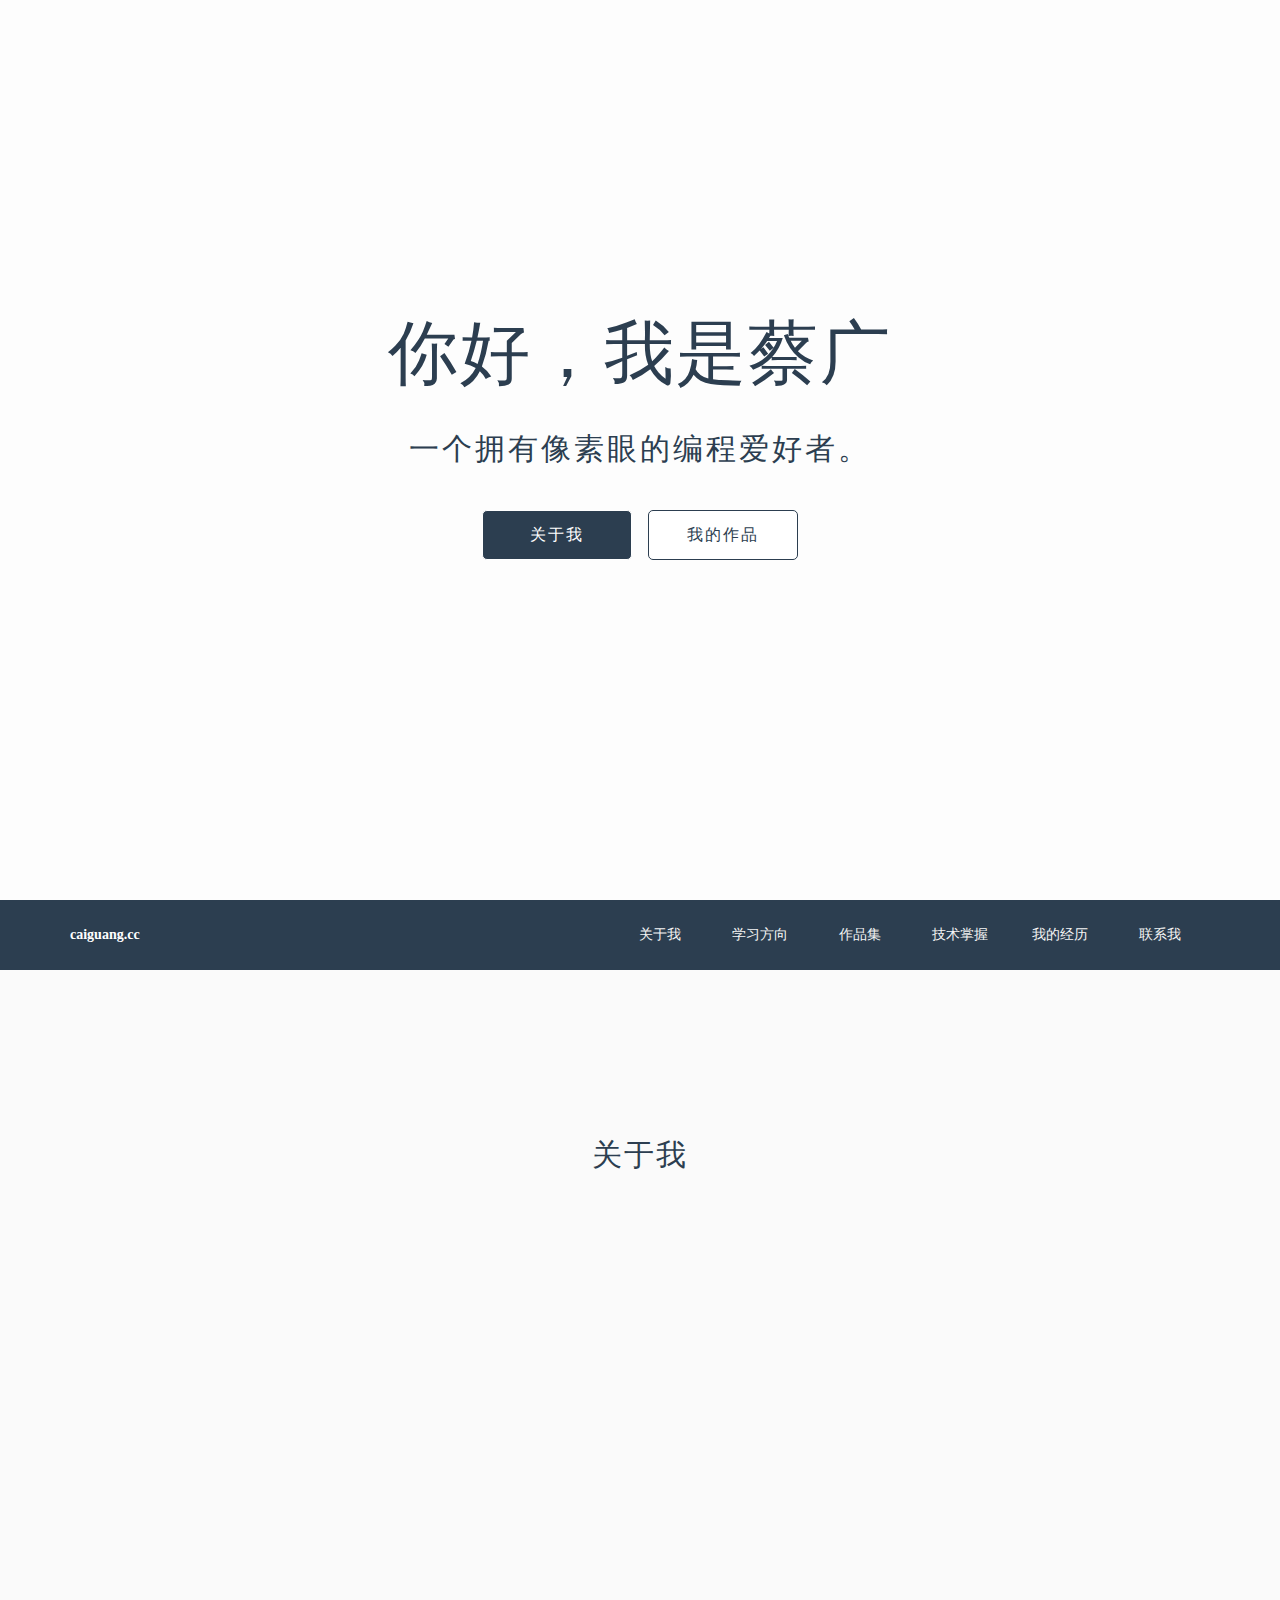
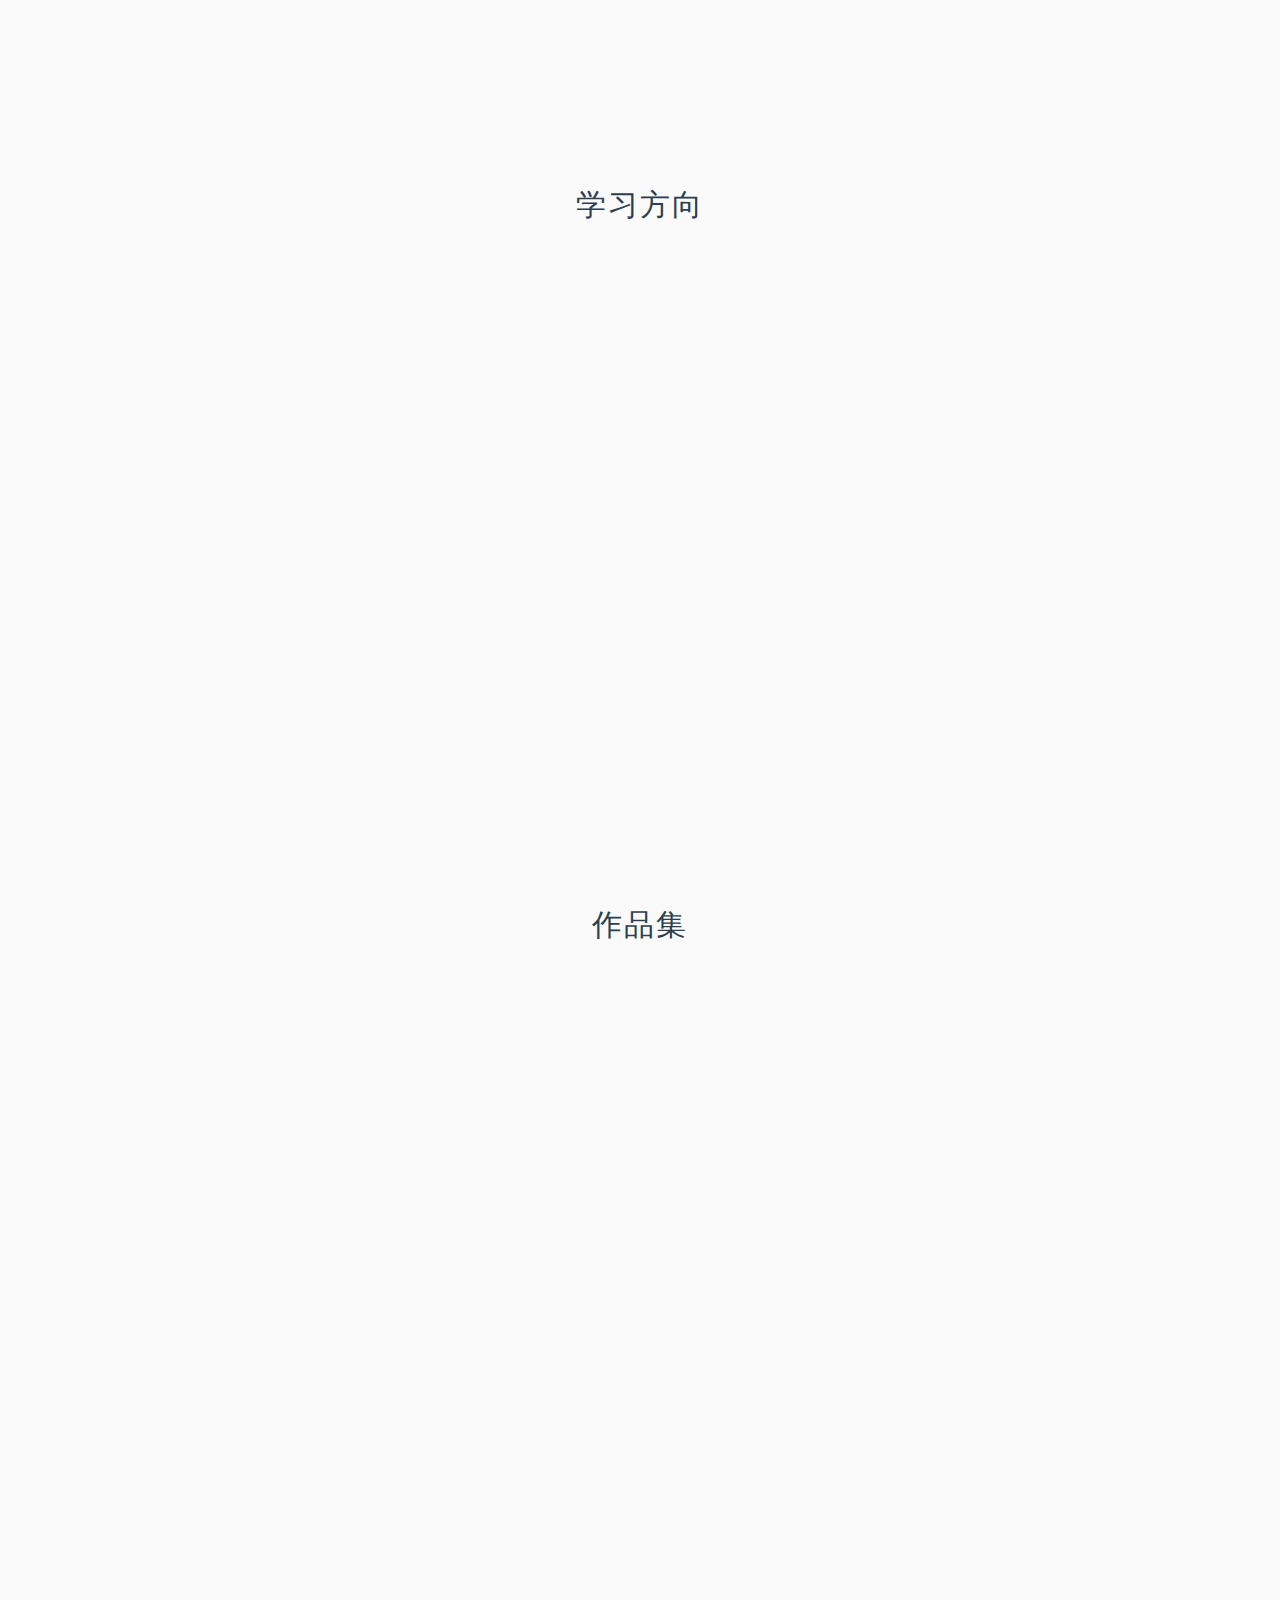
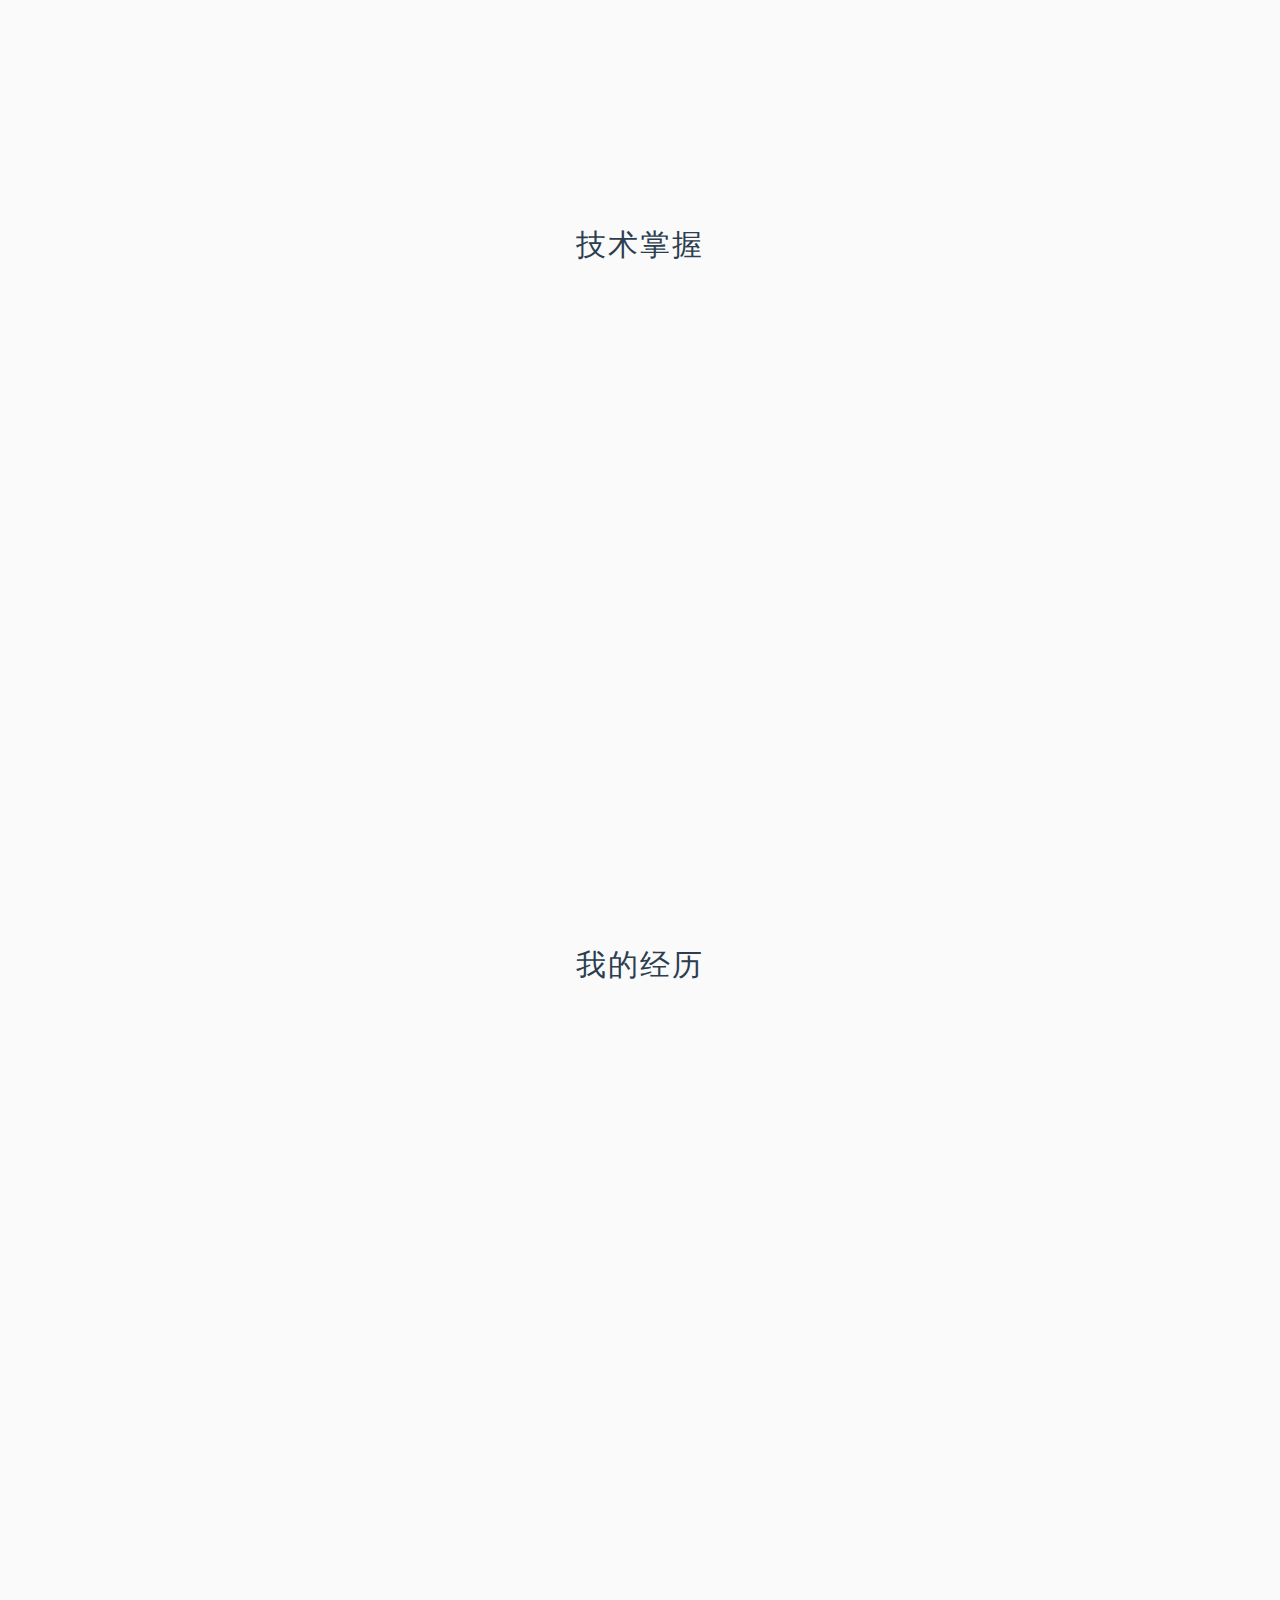
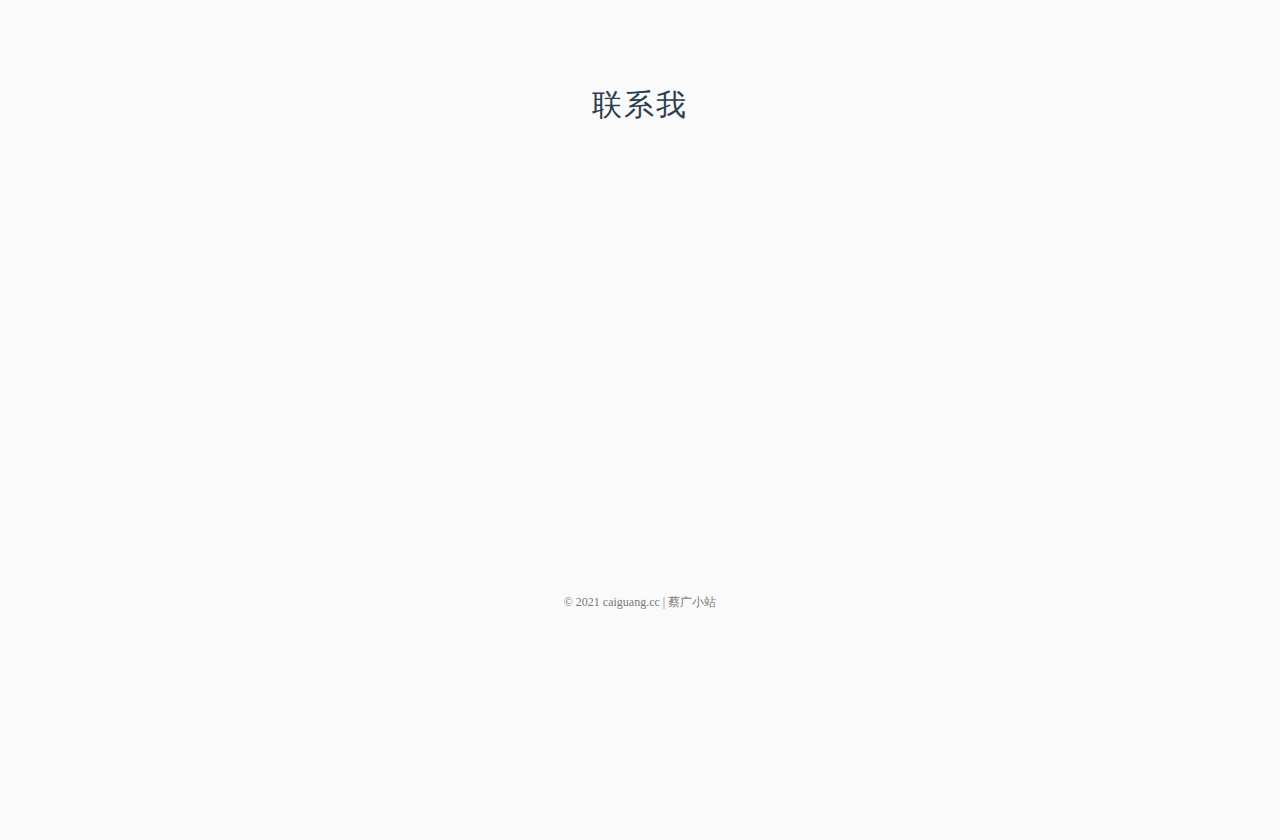
<file: index.html>
<!DOCTYPE html>
<html lang="en">

<head>
    <meta charset="UTF-8">
    <meta name="viewport" content="initial-scale=1, maximum-scale=1, minimum-scale=1, user-scalable=no">
    <meta http-equiv="Content-Type" content="text/html; charset=utf-8">
    <meta name="keywords" content="Javaweb程序员,web后端,蔡广简历,后端个人博客,后端工程师">
    <meta name="description" content="蔡广的个人小站">
    <meta name="author" content="蔡广">
    <title>蔡广小站</title>

    <link rel="icon" href="icon.ico" type="image/x-icon">
    <link rel="stylesheet" href="css/bootstrap.min.css">
    <link rel="stylesheet" href="css/base.css" type="text/css">
    <link rel="stylesheet" href="css/cv.css">

</head>

<body>
<div class="content ">
    <div class="cv-container">
        <div id="section1" class="section active">
            <div id="top" title="顶部">
                <img src="image/top.png" alt="回到顶部">
            </div>
            <div class="myIntro">
                <h1 class="fade">你好，我是蔡广</h1>
                <h3 class="fade">一个拥有像素眼的编程爱好者。</h3>
                <span class="active fade" id="abMe">关于我</span>
                <span id="mypro" class="fade">我的作品</span>
            </div>
            <ul class="bg-img">
                <li></li>
                <li></li>
                <li></li>
                <li></li>
            </ul>
        </div>

        <div id="section2" class="section">
            <!-- 导航条-->
            <div id="nav-bar" class="bar">
                <div class="container">
                    <!--<a href="drip.html">-->
                        <div class="fl">caiguang.cc</div>
                    <!--</a>-->
                    <ul class="fr nav-ul">
                        <li>关于我</li>
                        <li>学习方向</li>
                        <li>作品集</li>
                        <li>技术掌握</li>
                        <li>我的经历</li>
                        <li>联系我</li>
                    </ul>
                    <div class="fr more-nav">
                        <img src="image/more.png" alt="更多">
                    </div>
                </div>
                <ul class="nav-ul nav-xs-ul">
                    <li>关于我</li>
                    <li>学习方向</li>
                    <li>作品集</li>
                    <li>技术掌握</li>
                    <li>我的经历</li>
                    <li>联系我</li>
                </ul>
            </div>

            <!--关于我-->
            <h2>关于我</h2>
            <hr>
            <div class="center fades">
                <p class="center"><img src="image/mypic.jpg" alt="头像"/></p>
                <div class="my-intro">
                    <p>我是蔡广，喜欢写程序，拥有扎实的Core
                        Java基础，良好的编程风格;熟悉JSP+Servlet+JavaBean模式的WEB开发;熟悉Struts2，Hibernate，Spring等开源框架，了解EJB;
                        熟悉Tomcat服务器，熟悉基于Linux及Unix环境下的软件开发。
                    </p>
                    <div CLASS="self-link">
                        <p class="github">GitHub：<a href="https://github.com/caiguang" target="_blank">github.com/caiguang</a></p>
                    <p class="zcool">站酷：<a href="https://caiguang.zcool.com.cn" target="_blank" id="qrcode">caiguang.zcool.com.cn</a></p>
                    </div>


                </div>
            </div>
        </div>
        <div id="section3" class="section">
            <h2>学习方向</h2>
            <hr>
            <div class="container center fades">
                <div class="col-md-3 col-xs-6 skill-ps skill">
                    <p><img src="image/web.png" alt="JavaWeb"></p>
                    <p class="ptitle">JavaWeb</p>
                    <p>网站后台程序编写</p>
                </div>
                <div class="col-md-3 col-xs-6 skill-web skill">
                    <p><img src="image/css.png" alt="算法"></p>
                    <p class="ptitle">基础算法</p>
                    <p>底层算法实现</p>
                </div>
                <div class="col-md-3 col-xs-6 skill-js skill">
                    <p><img src="image/js.png" alt="Linux"></p>
                    <p class="ptitle">Linux</p>
                    <p>服务器配置与管理</p>
                </div>
                <div class="col-md-3 col-xs-6 skill-h5 skill">
                    <p><img src="image/h5.png" alt="移动APP"></p>
                    <p class="ptitle">移动APP</p>
                    <p>Android应用开发</p>
                </div>
            </div>
        </div>
        <div id="section4" class="section">
            <h2>作品集</h2>
            <hr>
            <div class="container center fades">
                <p class="center intros">我的宗旨是能手写就手写，不依赖插件。手写代码更简洁高效，也更能提升自己技术。</p>
                <div class="col-md-3 col-xs-6">
                    <div class="imgbox">
                        <img src="image/01.jpg" alt="作品配图">
                    </div>
                    <!-- <a href="http://www.caiweb.cn/blog/" target="_blank"> -->
                    <div class="zp-cover">
                        <h4>Blog个人博客网站</h4>
                        <p>使用JSP + Servlet + JavaBean三层架构</p>
                        <img src="image/search.png" alt="查看">
                    </div>
                    <!-- </a> -->
                </div>
                <div class="col-md-3 col-xs-6">
                    <div class="imgbox">
                        <img src="image/06.jpg" alt="作品配图">
                    </div>
                    <!-- <a href="http://www.caiweb.cn/student/" target="_blank">-->
                    <div class="zp-cover" style="top: 45%">
                        <h4>Student系统</h4>
                        <p>建设中...</p>
                        <img src="image/search.png" alt="查看">
                    </div>
                    <!--</a>-->
                </div>
                <div class="col-md-3 col-xs-6 ">
                    <div class="imgbox">
                        <img src="image/02.jpg" alt="作品配图">
                    </div>
                    <!--<a href="#" target="_blank">-->
                    <div class="zp-cover">
                        <h4>空位</h4>
                        <p>虚位以待</p>
                        <img src="image/search.png" alt="查看">
                    </div>
                    <!-- </a>-->
                </div>
                <div class="col-md-3 col-xs-6 ">
                    <div class="imgbox">
                        <img src="image/03.jpg" alt="作品配图">
                    </div>
                    <!--<a href="#" target="_blank">-->
                    <div class="zp-cover">
                        <h4>空位</h4>
                        <p>虚位以待</p>
                        <img src="image/search.png" alt="查看">
                    </div>
                    <!-- </a>-->
                </div>
                <div class="col-md-3 col-xs-6 ">
                    <div class="imgbox">
                        <img src="image/04.jpg" alt="作品配图">
                    </div>
                    <!--<a href="#" target="_blank">-->
                    <div class="zp-cover">
                        <h4>空位</h4>
                        <p>虚位以待</p>
                        <img src="image/search.png" alt="查看">
                    </div>
                    <!--</a>-->
                </div>
                <div class="col-md-3 col-xs-6 ">
                    <div class="imgbox">
                        <img src="image/05.jpg" alt="作品配图">
                    </div>
                    <!--<a href="#" target="_blank">-->
                    <div class="zp-cover">
                        <h4>空位</h4>
                        <p>虚位以待</p>
                        <img src="image/search.png" alt="查看">
                    </div>
                    <!-- </a>-->
                </div>

                <div class="col-md-3 col-xs-6 ">
                    <div class="imgbox">
                        <img src="image/07.jpg" alt="作品配图">
                    </div>
                    <!-- <a href="#" target="_blank">-->
                    <div class="zp-cover">
                        <h4>空位</h4>
                        <p>虚位以待</p>
                        <img src="image/search.png" alt="查看">
                    </div>
                    <!-- </a>-->
                </div>
                <div class="col-md-3 col-xs-6">
                    <div class="imgbox">
                        <img src="image/08.jpg" alt="作品配图">
                    </div>
                    <!-- <a href="#" target="_blank">-->
                    <div class="zp-cover">
                        <h4>空位</h4>
                        <p>虚位以待</p>
                        <img src="image/search.png" alt="查看">
                    </div>
                    <!-- </a>-->
                </div>
            </div>
        </div>
        <div id="section5" class="section">
            <h2>技术掌握</h2>
            <hr>
            <div class="container center fades">
                <div class="col-md-3 col-xs-6">
                    <div class="wrap-box">
                        <div class="circle-wrap clip-auto">
                            <div class="left-clip percent"></div>
                            <div class="right-clip percent"></div>
                        </div>
                        <div class="circle-num">
                            <span>90</span>%
                        </div>
                    </div>
                    <p class="ptitle">Java</p>
                </div>
                <div class="col-md-3 col-xs-6">
                    <div class="wrap-box">
                        <div class="circle-wrap clip-auto">
                            <div class="left-clip percent"></div>
                            <div class="right-clip percent"></div>
                        </div>
                        <div class="circle-num">
                            <span>90</span>%
                        </div>
                    </div>
                    <p class="ptitle">MySQL</p>
                </div>
                <div class="col-md-3 col-xs-6">
                    <div class="wrap-box">
                        <div class="circle-wrap clip-auto">
                            <div class="left-clip percent"></div>
                            <div class="right-clip percent"></div>
                        </div>
                        <div class="circle-num">
                            <span>85</span>%
                        </div>
                    </div>
                    <p class="ptitle">Linux</p>
                </div>
                <div class="col-md-3 col-xs-6">
                    <div class="wrap-box">
                        <div class="circle-wrap clip-auto">
                            <div class="left-clip percent"></div>
                            <div class="right-clip percent"></div>
                        </div>
                        <div class="circle-num">
                            <span>80</span>%
                        </div>
                    </div>
                    <p class="ptitle">Python</p>
                </div>
            </div>
        </div>
        <div id="section6" class="section">
            <h2>我的经历</h2>
            <hr>
            <div class="container center fades">
                <ul class="my-xp">
                    <li>
                        <div class="date-box">
                            <p>09/2017</p>
                            <p>-</p>
                            <p>现在</p>
                        </div>
                        <div class="my-work my-xp-box">
                            <strong>千与千寻</strong>
                            <p class="ptitle">宫崎骏</p>
                            <p>已经走到尽头的东西，重生也不过是再一次的消亡。</p>
                            <p>就像所有的开始，其实都只是一个写好了的结局。</p>
                        </div>
                    </li>
                    <li>
                        <div class="date-box">
                            <p>06/2017</p>
                            <p>-</p>
                            <p>09/2016</p>
                        </div>
                        <div class="my-school my-xp-box">
                            <strong>国防科大MOOC</strong>
                            <p class="ptitle">MOOC学员</p>
                            <p>学习java面向对象编程思想</p>
                            <p>获得C语言计算机二级</p>
                            <p></p>
                        </div>
                    </li>

                </ul>
            </div>
        </div>
        <div id="section7" class="section">
            <h2>联系我</h2>
            <hr>
            <div class="container center fades">
                <div class="flow">
                    <br>
                    <br>
                    邮箱：caiguang@vip.qq.com
                    <!-- UY BEGIN
                    <div id="uyan_frame"></div>
                    <script type="text/javascript" src="http://v2.uyan.cc/code/uyan.js?uid=2110329"></script>
                    <!-- UY END -->
                    <div class="half fr">
                    </div>
                </div>
            </div>
            <br>
            <br>
            <br>
            <br>
            <br>
            <br>
            <br>
            <br>
            <br>
            <br>
            <br>
            <br>
            <br>
            <br>
            <br>
            <br>
            <p class="center beian">&#169; 2021 caiguang.cc | 蔡广小站
                <!--<a href="http://www.miitbeian.gov.cn/publish/query/indexFirst.action" target="_blank">豫ICP备17030450号-2</a>-->
            </p>
        </div>


    </div>

</div>
<script src="js/jquery-1.11.1.min.js"></script>
<script src="js/mycv.js"></script>

</body>

</html>
</file>
<file: css/base.css>
span,a{
    font-size: calc(12rem/14);
}
*{
    margin: 0;
    padding: 0;
    box-sizing: border-box;
}
.col-xs-1, .col-sm-1, .col-md-1, .col-lg-1, .col-xs-2, .col-sm-2, .col-md-2, .col-lg-2, .col-xs-3, .col-sm-3, .col-md-3, .col-lg-3, .col-xs-4, .col-sm-4, .col-md-4, .col-lg-4, .col-xs-5, .col-sm-5, .col-md-5, .col-lg-5, .col-xs-6, .col-sm-6, .col-md-6, .col-lg-6, .col-xs-7, .col-sm-7, .col-md-7, .col-lg-7, .col-xs-8, .col-sm-8, .col-md-8, .col-lg-8, .col-xs-9, .col-sm-9, .col-md-9, .col-lg-9, .col-xs-10, .col-sm-10, .col-md-10, .col-lg-10, .col-xs-11, .col-sm-11, .col-md-11, .col-lg-11, .col-xs-12, .col-sm-12, .col-md-12, .col-lg-12{
    padding: 0;
    margin: 0;
}
body{
    background: url("../image/whitebg.jpg") repeat;
    font-family:"Microsoft Yahei" ;
    color: #787978;
}
html,body{
    font-size: 14px;
}
a{
    color:#948C76;
    text-decoration: none;
}
a:hover{
    color:#948C76;
    text-decoration:underline
}
p{
    margin-bottom: 0;
    /*padding-right:1em;*/
    text-align: justify;
}
li{
    list-style: none;
}
span.cspan{
    padding: 2px 9px;
    display: inline-block;
    margin: 5px;
    font-size: 13px;
    line-height: 1.42857143;
    color: #333;
    word-break: break-all;
    word-wrap: break-word;
    background-color: #f5f5f5;
    border: 1px solid #ccc;
    border-radius: 4px;
}
.art-img{
    padding: 0;
}
strong{
    color: #80633f;
}
h3{
    font-size:16px;
}
.content{
    padding: 4.29rem 0 ;
    margin: 0 auto;
    width:100%;
}
#top{
    width: 45px;
    height: 45px;
    background: #cccccc;
    border-radius: 5px;
    position: fixed;
    right: 20px;
    bottom: 10%;
    cursor: pointer;
    text-align: center;
    line-height: 45px;
    display: none;
    z-index: 1000;
    opacity: 0.6;
}
#top:hover{
    opacity: 1;
}
.container{
    max-width: 1000px!important;
    position: relative;
}
.header-box{
    height: auto;
    transform: translateY(-2.14rem);
    opacity: 0;
    width:100%;
}
.header-box,p.myid{
    margin-bottom: 2.86rem;
    text-align: center;
}
.header-box img{
    width: 8.57rem;
    height: 8.57rem;
    border-radius: 50%;
}
.fadein{
    transform: translateY(0);
    -webkit-transform: translateY(0);
    opacity: 1;
    transition: 1s;
}
p.myid{
    font-size: 1.6rem;
    font-weight: 400;
    padding: 0 0.71rem;
    color: #948C76;
    letter-spacing: 0.1em;
    background: #F7F3EE;
    display:inline-block;
    margin-top: 0;
    height: 2.71rem;
    line-height: 2.71rem;
}
.center{
    text-align: center;
}
.my-sort a{
    margin: 0 0.71rem;
}
.my-sort {
    margin: 0 0 5.71rem ;
}
.my-artical{
    padding-left: 15%;
}
.my-artical .articals{
    width:100%;
    position: relative;
    min-height: 14.29rem;
}
.my-artical img{
    padding-right: 1em;
    margin-bottom: 1em;
}
.articals .like{
    position: absolute;
    top: 2.86rem;
    left:0;
}
.articals .like span{
    padding-left: 1.57rem;
    background: url("../image/sprits.png") no-repeat 0 -13.71rem;
}
.dotts{
    width: 1.2rem;
    height: 1.2rem;
    border: 0.143rem solid #F1F0EE;
    position: absolute;
    top: 0;
    font-size: 0;
    line-height:0;
    border-radius: 50%;
    background: #fdfdfd;
    margin-left: -0.6rem;
    z-index: 10;
}
.articals .ar-container{
    width: 100%;
    padding: 0 0 0 1%;
    position: relative;
}
.my-date,.articals  .my-line,.dotts{
    left: 1%;
}
.ar-content{
    padding: 2.86rem 0 5.72rem 2.86rem;
    overflow: hidden;
}
.ar-container .my-line{
    width: 0.143rem;
    height: 100%;
    background:#F1F0EE;
    position: absolute;
    z-index: 0;
    transition: 0.5s;
}

.my-date {
    display: block;
    position: absolute;
    top: -0.71rem;
    margin-left: 2.86rem;
    height: 2.14rem;
    color: #948C76;
    z-index: 10;
    transition: 0.3s;
}
.my-date span{
    font-size: 0;
    line-height: 0;
}
.my-date span.trig{
    position: absolute;
    left: -1.14rem;
    top: 0;
    border-right: 1.21rem solid #F7F3EE;
    border-top: 1.07rem dashed transparent;
    border-bottom: 1.07rem dashed transparent;
    width: 0;
    height: 0;
    font-size: 0;
    line-height: 0;
}
.my-date .dates{
    display: inline-block;
    padding: 0 1rem 0 1.42rem;
    height:2.14rem;
    background: #F7F3EE;
    font-size: 0.86rem;
    vertical-align: top;
    line-height: 2.14rem;

}
.my-date:hover{
    color:#948c76 ;
    margin-left: 2.14rem;
    transition: 0.3s;
}
.my-date:hover span.dates{
    background: #e7d9ba ;
}
.my-date:hover span.trig{
    border-right-color: #e7d9ba;
}
.ar-content a{
    color: #444;
    font-size: 1rem;
}
.art-detail p{
    text-align: justify;
}
.art-detail{
    font-size: 12px;
    padding-top: 0.5em;
}
.art-title{
    margin-bottom: 20px;
}
.beian{
    font-size: 12px;
}
.art-img >img{
    width: auto;
    height: auto;
    max-width: 100%;
    max-height: 100%;
}
#artical-detail h4{
    color: #111;
    text-align: center;
    margin-bottom: 3em;
    font-size: 16px;
}
#artical-detail p{
    font-size: 14px;
}
.artical-detail-date{
    color: #948C76;
    margin: 2em 0 5em;
    font-size: 12px;
}
#contain{
    border: 1px solid #f7f3ee;
    margin-bottom: 1em;
}
.stx-header{
    display: none!important;
}
/*
    音乐播放
*/
#music {
    width: 50px;
    height: 50px;
    position: fixed;
    bottom: 10%;
    z-index: 1000;
    cursor: pointer;
    animation: rotate 3s infinite linear;
    -webkit-animation: rotate 3s infinite linear;
}
#music:hover,#music.pause{
    animation: none;
}

@keyframes rotate {
    0%{
        transform: rotate(0deg);
    }
    100%{
        transform: rotate(360deg);
    }
}

@-webkit-keyframes rotate {
    0%{
        -webkit-transform: rotate(0deg);
    }
    100%{
        -webkit-transform: rotate(360deg);
    }
}

@media screen and (max-width: 980px){
    .anima-box li:nth-child(2n+1){
        clear: both;
    }
}
@media screen and (max-width: 768px){
    .my-sort, #artical-detail h4{
        margin-bottom: 3em;
    }
    .ar-content{
        padding-bottom: 4em;
    }
}
@media only screen and (max-width:450px) {
    .art-detail{
        max-height: 5em;
        line-height: 18px;
        overflow: hidden;
    }
    .ar-content{
        padding-left: 1.5em;
    }
    .my-artical {
        padding-left: 5%;
    }
}
</file>
<file: css/cv.css>
﻿
body{
    background: none;
    background: #fafafa;
}
.container{
    max-width: 1200px!important;
    overflow: hidden;
}
.fl{
    float: left;
}

.fr{
    float: right;
}

.content{
    padding: 0;
}
#down{
    width: 90px;
    height: 45px;
    line-height: 45px;
    text-align: center;
    background: #ccc;
    position: fixed;
    right:50%;
    margin-right: -45px;
    bottom:3%;
    border-radius: 5px;
    z-index:999;
    cursor: pointer;
    display: none;
}
#down:hover{
    background:#96a3b2 ;
}
#down img{
    transform: rotate(180deg);
    -webkit-transform: rotate(180deg);
    -moz-transform: rotate(180deg);
    -o-transform: rotate(180deg);
}
#section1{
    color: #2c3e50;
    position: relative;
    /*background-image: url(../image/intro-bg.jpg);*/
    background-repeat: no-repeat;
    background-position: center;
    background-size: cover;
    overflow: hidden;
}
#section5{
    background: url("../image/skills-bg.jpg") no-repeat center;
    background-attachment: fixed;
}
#section7{
    background: url("../image/achivements-bg.jpg") no-repeat center;
    background-attachment: fixed;
}
.cv-container{
    width:100%;
    margin:0 auto;
}
.fades, .fade{
    transform: translateY(2em);
    -webkit-transform: translateY(2em);
    opacity:0;
}
.section.active .fadesin1{
    transform: translateY(0);
    -webkit-transform: translateY(0);
    opacity: 1;
    transition: all 1s 0s;
}
.section.active .fadesin2{
    transform: translateY(0);
    -webkit-transform: translateY(0);
    opacity: 1;
    transition: all 1s 0.5s;
}
.section.active .fadesin3{
    transform: translateY(0);
    -webkit-transform: translateY(0);
    opacity: 1;
    transition: all 1s 1s;
}
.section.active .fadesin{
    transform: translateY(0);
    -webkit-transform: translateY(0);
    opacity: 1;
    transition: all 1s 0.2s;
}
#section2 .fades img{
    max-width: 200px;
    width: 40%;
    border-radius: 50%;
}
#section2 .my-intro p img{
    width: 2em;
    margin: 0 2px;
    border-radius: 0
}
#section2 .my-intro p img:hover{
    opacity: .5
}


.section{
    width: 100%;
    height: 100vh;
    position: relative;
    padding-bottom: 20px;
}
.section{
    min-height: 700px;
}
#section7{
    min-height: 100vh;
    height: auto;
}
#section2,  #section6{
    height: 80vh;
}
#section3, #section5{
    height: 70vh;
    padding-bottom: 100px;
}

#section1 h1{
    font-family: cursive,'Lato', sans-serif;
    font-size: 70px;
    font-weight: 400;
    margin: 50px 0 30px;

}
.bg-img{
    width: 100%;
    height: 100%;
    position: absolute;
    top: 0;
    left: 0;
    z-index: -1;
}
.bg-img li,.bg-img li.show{
    webkit-animation: fadescale 5s forwards;
    animation: fadescale 5s forwards;
}
.bg-img li{
    position: absolute;
    top:0;
    left: 0;
    width: 100%;
    height: 100vh;
    display: none;
    opacity: 0;
}
@keyframes fadescale{
    0%{
        opacity: 1;
        transform: scale(1);
    }

    50%{
        opacity: 1;
        transform: scale(1.1);
    }

    100%{
        opacity: 0.5;
        transform: scale(1);
    }
}
@-webkit-keyframes fadescale{
    0%{
        opacity: 1;
        -webkit-transform: scale(1);
    }
    50%{
        opacity: 1;
        -webkit-transform: scale(1.1);
    }
    100%{
        opacity: 0.5;
        -webkit-transform: scale(1);
    }
}
.bg-img li:nth-child(1){
    background: url(../image/bg1.jpg) no-repeat center ;
    background-size: cover;
}
.bg-img li:nth-child(2){
    background: url(../image/bg2.jpg) no-repeat center ;
    background-size: cover;
}
.bg-img li:nth-child(3){
    background: url(../image/bg3.jpg) no-repeat center ;
    background-size: cover;
}
.bg-img li:nth-child(4){
    background: url(../image/bg4.jpg) no-repeat center ;
    background-size: cover;
}
#section1 h3{
    letter-spacing: 3px;
    /*color: #96a3b2;*/
    font-size: 30px;
    margin: 40px 0;
}
.myIntro{
    padding: 35vh 0 0 ;
    position: absolute;
    width:100%;
    height: 100%;
    top: 0;
    left: 0;
    text-align: center;
    letter-spacing: 2px;
    transition: all 0.35s;
    background: rgba(256,256,256,0.5);
}
#section1  h1{
    margin-top:0;
}
#section1 div.myIntro > span{
    display: inline-block;
    width:150px;
    height:50px;
    line-height: 48px;
    font-size: 16px;
    /*color: #96a3b2;*/
    border:  1px solid ;
    border-radius: 5px;
    cursor: pointer;
    margin:  5px;
    background: rgba(256,256,256,0.8);
}
#section1 div > span:hover, #section1 div > span.active{
    background: #2c3e50;
    color: #fff;
}

#nav-bar{
    width: 100%;
    height: 70px;
    background-color: #2c3e50;
    color: #f5f5f5;
}
#nav-bar.fixed{
    position: fixed;
    top:0;
    z-index: 999;
}
#nav-bar div.fl{
    font-size: 14px;
    font-weight: bold;
    line-height: 70px;
    color: #ffffff;
}

.nav-ul li{
    float: left;
    line-height: 70px;
    width: 100px;
    cursor: pointer;
    text-align: center;
}
.nav-ul li:hover, .nav-ul li.active{
    color: #E87E04;
}
.nav-xs-ul li{
    color: #f5f5f5;
}
.nav-ul.nav-xs-ul{
    position: absolute;
    top: 70px;
    left:0;
    width:100%;
    padding-bottom: 1em;
    background: #2c3e50;
    display: none;
}
.nav-ul.nav-xs-ul li{
    width: 100%;
    height: 3em;
    line-height: 3em;
    font-size: 14px;
    background: #2c3e50;
    cursor: pointer;
    text-align: center;
}
.nav-ul.nav-xs-ul li:first-child{
    border-top: 1px solid #555;
}
.more-nav{
    display: none;
    cursor: pointer;
}
#section2 h2{
}
.section h2{
    text-align: center;
    font-size: 30px;
    line-height: 30px;
    color: #2c3e50;
    padding: 150px 0 0;
    letter-spacing: 2px;

 }
.section hr{
    height: 4px;
    width: 0px;
    text-align: center;
    position: relative;
    background: #E87E04;
    margin: 0 auto  80px;
    border: 0;
    transition: all 0.5s 0.2s;
}
.section.active hr{
    width: 70px;
}
.my-intro{
    max-width: 850px;
    margin: 0 auto;
    padding: 0 2em;
    position: relative;
}
.my-intro p{
    padding: 2em 0 0em;
    text-indent: 2em;
}
.my-intro p a{
    color: #2a6496;
    font-size: 14px;
}
#section3{
    background: url("../image/services-bg.jpg") no-repeat center;
    background-attachment: fixed;
}

div.skill{
    padding: 15px;
}
div.skill p{
    text-align: center;
}
.skill img{
    width: 80px;
    height: 80px;
    border-radius: 0!important;
}
.ptitle{
    color: #E87E04;
    margin: 2em 0 1em;
    font-size: 16px;
    font-family: "SimHei";
    text-align: center;
}
#section4{
    height: auto;
    min-height: 100vh;
}
#section4.section hr{
    margin-bottom: 30px;
}
#section4.section .intros{
    margin-bottom: 60px;
}
#section4 .container>div{
    padding: 10px;
    transition: all 0.3s linear;
}
#section4 .container > div:hover{
    transition: all 0.3s linear;
    padding: 0;
}
#section4 .container > div .zp-cover{
    position: absolute;
    display: none;
    width: 100%;
    top: 50%;
    margin-top: -46px;
    left: 0;
}
#section4 .container > div .zp-cover h4{
    font-size: 16px;
    font-weight: 600;
    color: #ffffff;
}

#section4 .container > div .zp-cover p{
    color: #fff;
    font-size: 14px;
    text-align: center;
    margin: 10px 0;
    padding: 0 1em;
}
#section4 .container > div .zp-cover img{
    width: 25px;
    height: 25px;
}

#section4 .container > div:hover .zp-cover{
    display: block;
    padding:  0 2em;
}
#section4 .container > div:hover .imgbox img{
    -webkit-filter: brightness(0.3);
    filter: brightness(0.3);
}

#section4 .container>div .imgbox{
    width:100%;
    height: 0;
    padding-bottom: 100%;
    overflow: hidden;
    text-align: center;
}
#section4 .container .imgbox img{
    width: 100%;
    transition: all 0.3s ease;
}

/*
    section5
*/

.wrap-box{
    position: relative;
    background: #dddddd;
    margin: 0 auto;
}

.circle-wrap, .circle-wrap .percent, .wrap-box{
    width: 140px;
    height: 140px;
    border-radius: 50%;
}
.circle-wrap{
    border: 10px solid #ddd;
    position: absolute;
    clip: rect(0,140px,140px,70px);/* 需要显示出来的全部*/
}
.circle-wrap.clip-auto{
    clip:rect(auto, auto, auto, auto);
}
.circle-wrap .percent{
    left: -10px;
    top: -10px;
    border: 10px solid #2c3e50;
    position: absolute;
}
.circle-wrap .left-clip {
    clip:rect( 0 70px 140px 0); /* 需要显示出来的左边*/
    transition : transform ease;
}
.circle-wrap .right-clip {
    clip: rect(0,140px,140px,70px); /* 需要显示出来的右边*/
}
.circle-wrap .right-clip.widt0{
    width: 0;
}
.circle-num{
    width: 120px;
    height: 120px;
    position: absolute;
    top: 10px;
    left:10px;
    background: #fff;
    z-index: 1;
    line-height: 120px;
    border-radius: 50%;
}
.circle-num span{
    font-size: 30px;
    color: #0c4b62;
    margin-right: 3px;
}
#section5 .wrap-box .left-clip{
    transform: rotate(180deg);
}
#section5.active .fades>div:nth-child(1) .left-clip{
    transform: rotate(324deg);
    transition: 2s;
}
#section5.active .fades>div:nth-child(2) .left-clip{
    transform: rotate(324deg);
    transition: 2s;

}
#section5.active .fades>div:nth-child(3) .left-clip{
    transform: rotate(306deg);
    transition: 2s;

}
#section5.active .fades>div:nth-child(4) .left-clip{
    transform: rotate(288deg);
    transition: 2s;

}
#section5 .ptitle{
    letter-spacing: 2px;
    margin-bottom: 20px;
}
/*
    section6
*/

#section6 .my-xp{
    overflow: hidden;
    margin-bottom: 0;
}

#section6 .my-xp:before{
    content: "";
    position: absolute;
    top: 0;
    bottom: 0;
    left: 50%;
    width: 2px;
    margin-left: -1.5px;
    background-color: #eee;
}
#section6 .my-xp li{
    position: relative;
    overflow: hidden;
}

#section6 .date-box{
    width: 150px;
    height: 150px;
    border: 1px solid #eee;
    background: #fff;
    border-radius:  50%;
    padding-top: 30px;
    position: absolute;
    top: 0;
    left: 50%;
    margin-left: -75px;
}
#section6 .my-work{
    width: 40%;
    text-align: right;
}
#section6 .my-xp strong{
    color: #626e7c;
    font-size: 16px;
}
#section6 .my-work p{
    text-align: right;
}
#section6 .my-xp p.ptitle{
    margin: 0.5em 0;
}
#section6 .date-box p{
    text-align: center;
    font-size: 16px;
    font-weight: 600;
    line-height: 30px;
}
#section6 .my-school{
    width: 40%;
    float: right;
}
#section6 .my-school p, #section6 .my-school strong{
    text-align: left;
    display: block;
}
#section6 .my-xp li >div{
    height: 150px;
}
#section6 .my-xp li:not(:first-child){
    margin-top: 80px;
}
#section6 .my-xp li >div:last-child{
    padding: 1em 0 0;
}

#section7.section h2 ,#section7.section p{
    /*color: #fff;*/
}
#uyan_frame{
    width: 100%;
}
h4{
    color: #fff;
}
/*
    屏幕宽度小于1224px
*/
@media only screen and (max-width:1224px){

    #section1 div.myIntro{

    }
    #section1 div.myIntro h1{
        font-size: 50px;

    }
    #section1 div.myIntro h3{
        font-size: 20px;
        margin: 20px 0;
    }
    .nav-ul.nav-xs-ul {
        display: none;
    }

    #section6 .fades{
        width: 50%;
        margin: 0 auto;
    }
    #section6 .date-box{
        left: 0;
        margin-left: 0;
    }
    #section6 .my-xp:before{
        left: 85px;
        margin-left: 0;
    }
    #section6 .my-xp .my-xp-box{
        float: left;
        width: 55%;
        margin-left: 160px;

    }
    #section6 .my-xp .my-xp-box p,  #section6 .my-xp .my-xp-box strong{
        text-align: left;
        display: block;
    }
}
@media only screen and (max-width: 768px){
    /*导航改变*/
    .nav-ul{
        display: none;
    }
    .more-nav{
        display: block;
    }
    /*我的作品hover改变*/
    #section4 .container > div .zp-cover{
        display: block;
    }
    #section4 .container>div .imgbox img{
        -webkit-filter: brightness(0.3);
        filter: brightness(0.3);
    }
    #section6 .fades{
        width: 80%;
        margin: 0 auto;
    }
}
@media only screen and (max-width:767px){


    #section3,#section2,#section6,#section5{
        height: auto;
        min-height: 100vh;
    }


}

@media only screen and (max-width:415px){

    #section1 div.myIntro h1{
        font-size: 28px;
    }
    #section1 div.myIntro h3{
        font-size: 16px;
    }
    #section1 div.myIntro > span{
        height: 35px;
        line-height: 33px;
        font-size: 14px;
        width: 200px;
    }
    #section3,#section2{
        height: 120vh;
    }
    .section h2{
        padding-top: 90px;

    }
    .section hr{
        margin-bottom: 20px;
    }
    .ptitle{
        margin: 1em 0 0.5em;
    }
    /*我的作品 字体改变*/
    #section4.section .intros{
        margin-bottom: 20px;
    }
    #section4 .container > div .zp-cover p{
        font-size: 12px;

    }
    #section5 .container.center{
        margin-top: 40px;
    }
    #section4 .container > div .zp-cover img{
        display: none;
    }
    #section6 .fades{
        width: 100%;
        margin: 0 auto;
    }
    #section6 .date-box{
        width: 100px;
        height: 100px!important;
    }
    #section6 .date-box p{
        font-size: 14px;
        line-height: 15px;
    }
    #section6 .my-xp:before{
        left: 65px;
    }
    #section6 .my-xp .my-xp-box{
        margin-left: 60px;
        margin-top: 110px;
        width: 75%;
    }
    #section6 .my-xp li:not(:first-child){
        margin-top: 20px;
    }



}
</file>
